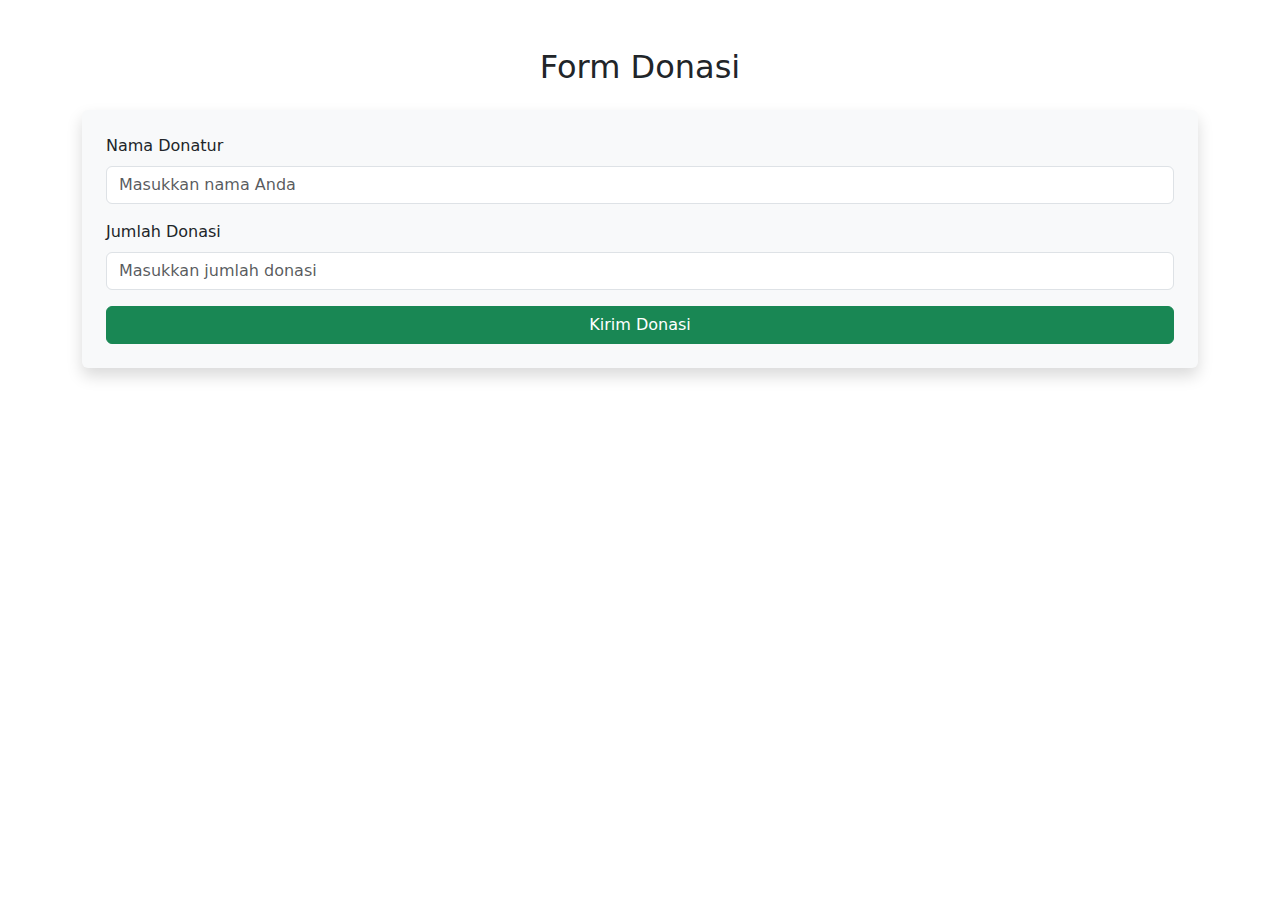
<file: sistemdonasi old/dasboarddonasi.html>
<!DOCTYPE html>
<html lang="en">

<head>
    <meta charset="UTF-8">
    <meta name="viewport" content="width=device-width, initial-scale=1.0">
    <title>Form Donasi</title>
    <link href="https://cdn.jsdelivr.net/npm/bootstrap@5.3.3/dist/css/bootstrap.min.css" rel="stylesheet">
</head>

<body>
      
    <div class="container mt-5">
        <h2 class="text-center mb-4">Form Donasi</h2>
        <form id="donationForm" class="bg-light p-4 rounded shadow">
            <div class="mb-3">
                <label for="donorName" class="form-label">Nama Donatur</label>
                <input type="text" class="form-control" id="donorName" placeholder="Masukkan nama Anda" required>
            </div>
            <div class="mb-3">
                <label for="amount" class="form-label">Jumlah Donasi</label>
                <input type="number" class="form-control" id="amount" placeholder="Masukkan jumlah donasi" required>
            </div>
            <button type="submit" class="btn btn-success w-100">Kirim Donasi</button>
        </form>
    </div>

    <!-- Modal -->
    <div class="modal fade" id="donationSuccessModal" tabindex="-1" aria-labelledby="donationSuccessModalLabel" aria-hidden="true">
        <div class="modal-dialog">
            <div class="modal-content">
                <div class="modal-header">
                    <h5 class="modal-title" id="donationSuccessModalLabel">Terima Kasih!</h5>
                    <button type="button" class="btn-close" data-bs-dismiss="modal" aria-label="Close"></button>
                </div>
                <div class="modal-body">
                    Donasi Anda telah berhasil diterima. Terima kasih atas kontribusi Anda!
                </div>
                <div class="modal-footer">
                    <button type="button" class="btn btn-secondary" data-bs-dismiss="modal">Tutup</button>
                </div>
            </div>
        </div>
    </div>

    <!-- Toast -->
    <div class="toast" id="donationSuccessToast" role="alert" aria-live="assertive" aria-atomic="true" style="position: fixed; top: 20px; right: 20px; z-index: 1050;">
        <div class="toast-header">
            <strong class="me-auto">Terima Kasih!</strong>
            <button type="button" class="btn-close" data-bs-dismiss="toast" aria-label="Close"></button>
        </div>
        <div class="toast-body">
            Donasi Anda telah berhasil diterima. Terima kasih atas kontribusi Anda!
        </div>
    </div>
    

    <script>
        document.getElementById('donationForm').addEventListener('submit', function(event) {
            event.preventDefault();

            const donorName = document.getElementById('donorName').value;
            const amount = document.getElementById('amount').value;

            fetch('add_donasi.php', {
                    method: 'POST',
                    headers: {
                        'Content-Type': 'application/x-www-form-urlencoded',
                    },
                    body: `donor_name=${encodeURIComponent(donorName)}&amount=${encodeURIComponent(amount)}`
                })
                .then(response => response.json())
                .then(data => {
                    // Tampilkan modal jika donasi berhasil
                    if (data.message) {
                        const modal = new bootstrap.Modal(document.getElementById('donationSuccessModal'));
                        modal.show();

                        // Atau, jika Anda ingin menggunakan toast, uncomment baris berikut:
                        // const toast = new bootstrap.Toast(document.getElementById('donationSuccessToast'));
                        // toast.show();
                    }
                    // Reset form
                    document.getElementById('donationForm').reset();
                    // Optionally refresh daftar donasi
                    getDonations();
                })
                .catch(error => console.error('Error:', error));
        });

        // Fungsi untuk mengambil dan menampilkan daftar donasi
        function getDonations() {
            fetch('getdonasi.php')
                .then(response => response.json())
                .then(data => {
                    // Logika untuk menampilkan daftar donasi
                    console.log(data); // Anda bisa mengganti ini dengan logika untuk menampilkan data di UI
                })
                .catch(error => console.error('Error:', error));
        }
    </script>

    <script src="https://cdn.jsdelivr.net/npm/bootstrap@5.3.3/dist/js/bootstrap.bundle.min.js"></script>
</body>

</html>
</file>
